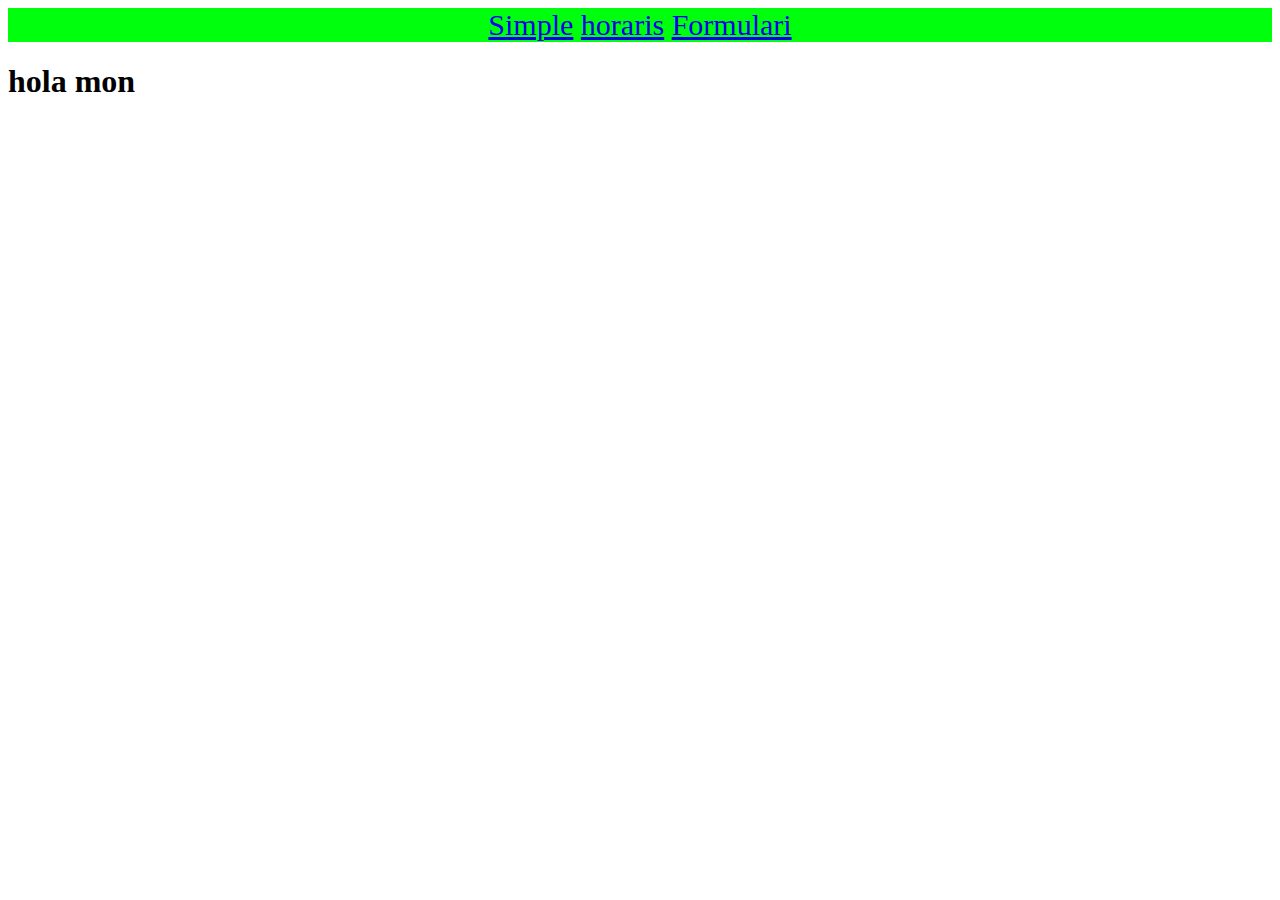
<file: index.html>
<!DOCTYPE html>
<html lang="en">
<head>
    <meta charset="UTF-8">
    <meta name="viewport" content="width=device-width, initial-scale=1.0">
    <title>Document</title>
    <link rel="stylesheet" href="css/styles.css">
</head>
<body>
    <div >
        <a href="https://riu22.github.io/Aplicacions-webs/simple.html" >Simple</a>
        <a href="https://riu22.github.io/Aplicacions-webs/horaris" >horaris</a>
        <a href="https://riu22.github.io/Aplicacions-webs/Formulari" >Formulari</a>
    </div>
    <h1>hola mon</h1>
</body>
</html>
</file>
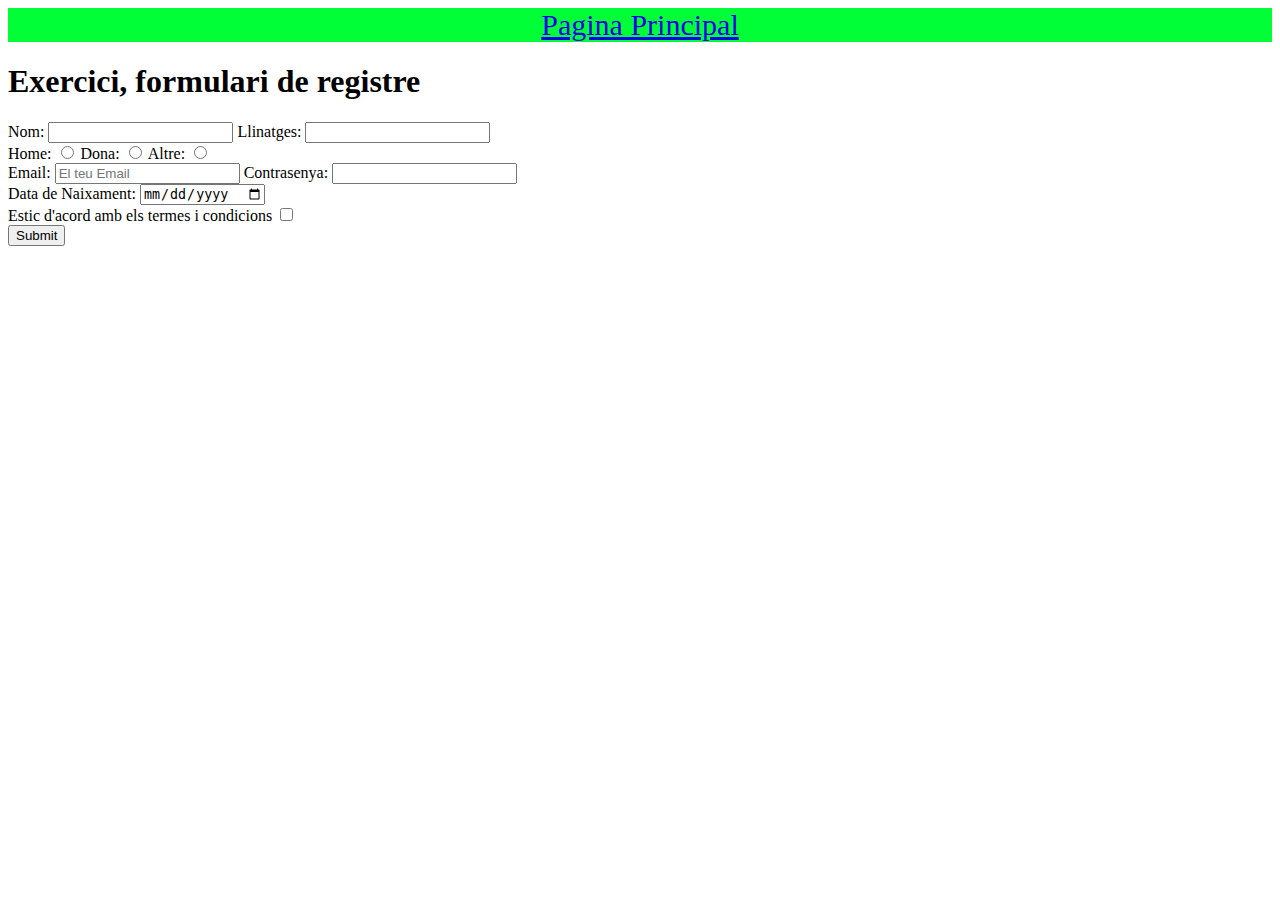
<file: Formulari.html>
<!DOCTYPE html>
<html lang="en">
<head>
    <meta charset="UTF-8">
    <meta name="viewport" content="width=device-width, initial-scale=1.0">
    <title>Document</title>
    <link rel="stylesheet" href="css/formulari.css">
</head>
<body>
    <div id="menu">
        <a href="http://riu22.github.io/Aplicacions-webs/" >Pagina Principal</a>
    </div>
    <form action="" method="post">
        <h1>Exercici, formulari de registre</h1>
        <div>
            <label for="Nom">Nom:</label>
            <input id="Nom" type="text" required>
            <label for="Apellidos">Llinatges:</label>
            <input id="Apellidos" type="text" required>
        </div>
        <div>
            <label for="Home">Home:</label>
            <input type="radio" name="Sexe" id="Home">
            <label for="Dona">Dona:</label>
            <input type="radio" name="Sexe" id="Dona">
            <label for="Altre">Altre:</label>
            <input type="radio" name="Sexe" id="Altre">
        </div>
        <div>
            <label for="Email">Email:</label>
            <input type="email" name="email" id="Email" pattern="[a-zA-Z0-9._%+-]+@[a-zA-Z0-9.-]+\.[a-zA-Z]{2,}$" required placeholder="El teu Email">
            <label for="Password">Contrasenya:</label>
            <input type="password" id="Password" required minlength="5" maxlength="10">
        </div>
        <div><label for="Naixament">Data de Naixament:</label>
        <input type="date" id="Naixament" required>
        </div>
        <div>
            <label for="Check">Estic d'acord amb els termes i condicions</label>
            <input type="checkbox" id="Check" required>
        </div>
        <button type="submit">Submit</button>

    </form>
</body>
</html>
</file>
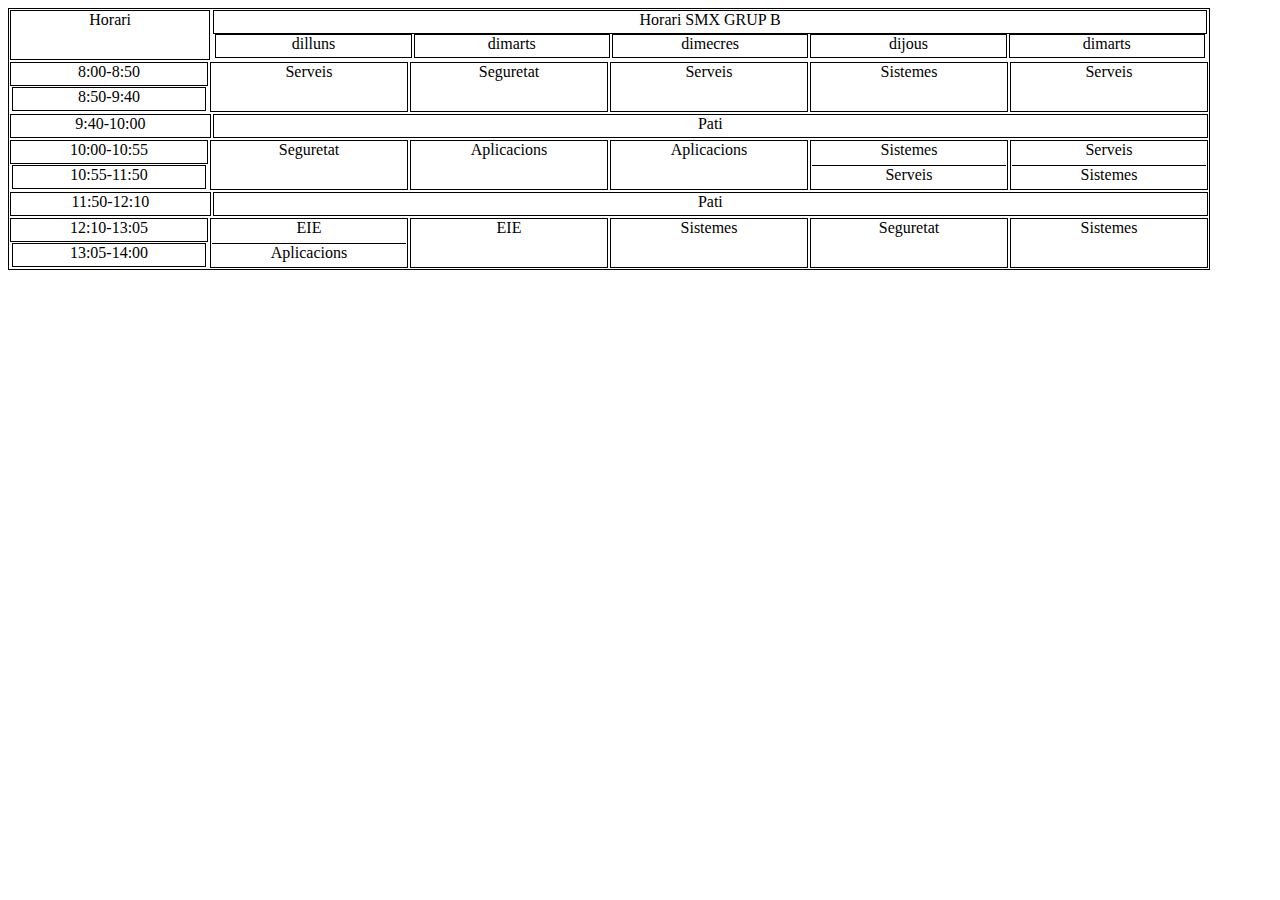
<file: horari-flex.html>
<!DOCTYPE html>
<html>
<head>
    <meta charset='utf-8'>
    <meta http-equiv='X-UA-Compatible' content='IE=edge'>
    <title>Flexible</title>
    <meta name='viewport' content='width=device-width, initial-scale=1'>
    <link rel='stylesheet' type='text/css' media='screen' href='/css/horaris-flex.css'>
</head>
<body>
  <section class="flex-container">
    <section class="dias">

      <div class="horari">
        Horari
      </div>
      <div class="smx">
        Horari SMX GRUP B
        <section class="dias">
          <div class="semana">
            dilluns
          </div>
          <div class="semana">
            dimarts
          </div>
          <div class="semana">
            dimecres
          </div>
          <div class="semana">
            dijous
          </div>
          <div class="semana">
            dimarts
          </div>
        </section>  
      </div>
    </section>
    <section class="dias">
      <div class="horas">
        8:00-8:50
        <div class="horass">
          8:50-9:40
        </div>
      </div>
      <div class="doble">
        Serveis
      </div>
      <div class="doble">
        Seguretat
      </div>
      <div class="doble">
        Serveis
      </div>
      <div class="doble">
        Sistemes
      </div>
      <div class="doble">
        Serveis
      </div>
    </section>
    <section class="dias">
      <div class="horas">9:40-10:00</div>
      <div class="pati">Pati</div>
    </section>
    <section class="dias">
      <div class="horas">
        10:00-10:55
        <div class="horass">
          10:55-11:50
        </div>
      </div>
      <div class="doble">
        Seguretat
      </div>
      <div class="doble">
        Aplicacions
      </div>
      <div class="doble">
        Aplicacions
      </div>
      <div class="doble">
        Sistemes
        <div class="individual">Serveis</div>
      </div>
      <div class="doble">
        Serveis
        <div class="individual">Sistemes</div>
      </div>
    </section>
    <section class="dias">
      <div class="horas">11:50-12:10</div>
      <div class="pati">Pati</div>
    </section>
    <section class="dias">
      <div class="horas">
        12:10-13:05
        <div class="horass">
          13:05-14:00
        </div>
      </div>
      <div class="doble">
        EIE
        <div class="individual">Aplicacions</div>
      </div>
      <div class="doble">
        EIE
      </div>
      <div class="doble">
        Sistemes
      </div>
      <div class="doble">
        Seguretat
      </div>
      <div class="doble">
        Sistemes
      </div>
    </section>
  </section>
</body>
</html>
</file>
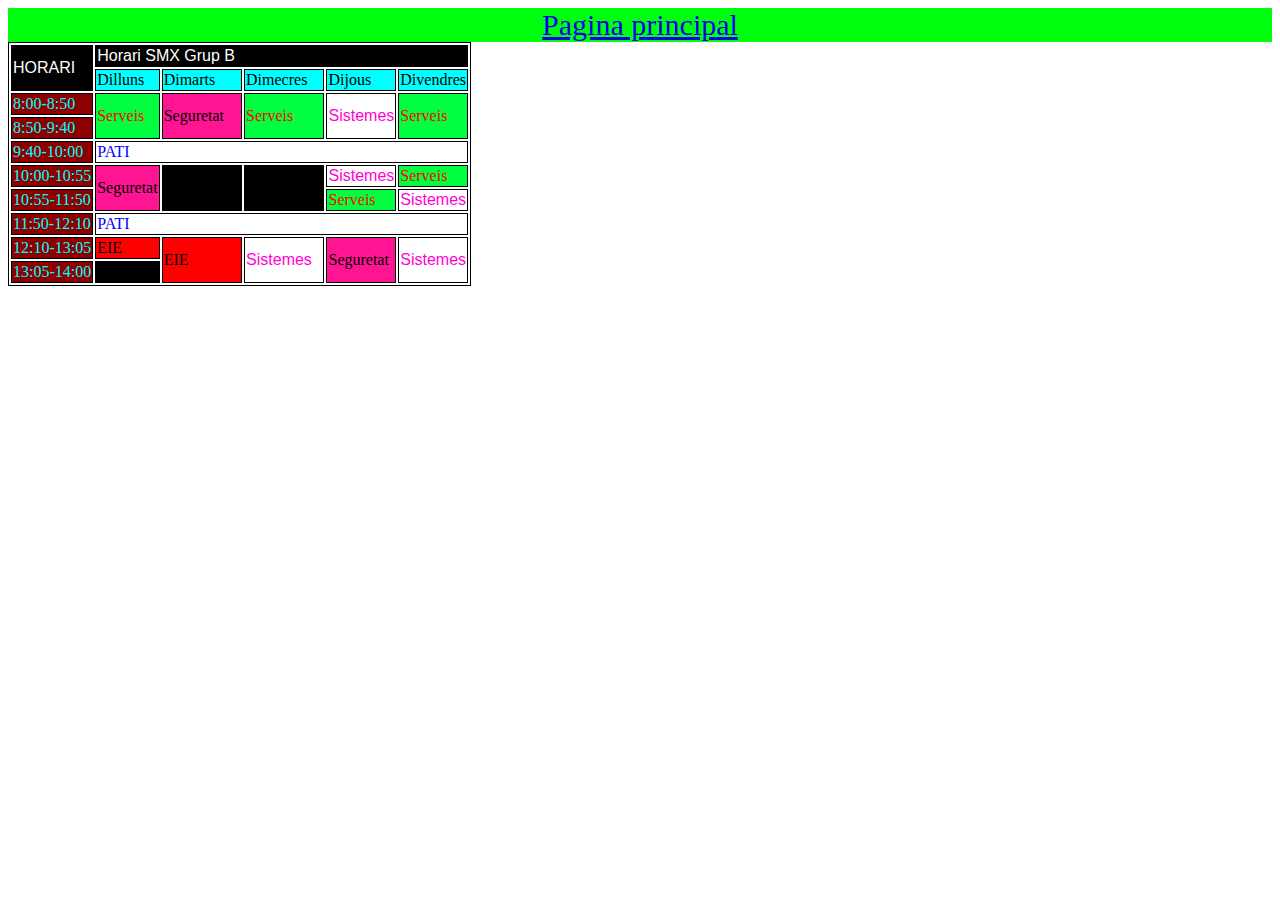
<file: horaris.html>
<!DOCTYPE html>
<html lang="es">
<head>
    <meta charset="UTF-8">
    <meta name="viewport" content="width=device-width, initial-scale=1.0">
    <title>Horari</title>
    <link rel="stylesheet" href="css/horaris.css">
</head>
<!-- Recuerda Jaume tr son las lineas y las columnas son td-->
<body>
    <div>
        <a href="https://riu22.github.io/Aplicacions-webs/">Pagina principal</a>
    </div>
    <table>
        <tr class="encabezado">
            <td rowspan="2">HORARI</td>
            <td colspan="6">Horari SMX Grup B</td>
        </tr>
        <tr class="dias">
            <td>Dilluns</td>
            <td>Dimarts</td>
            <td>Dimecres</td>
            <td>Dijous</td>
            <td>Divendres</td>
        </tr>
        <tr>
            <td class="horas">8:00-8:50</td>
            <td rowspan="2" class="servells">Serveis</td>
            <td rowspan="2" class="seguretat">Seguretat</td>
            <td rowspan="2" class="servells" >Serveis</td>
            <td rowspan="2" class="sistemes">Sistemes</td>
            <td rowspan="2" class="servells">Serveis</td>
        </tr>
        <tr>
            <td class="horas">8:50-9:40</td>
        </tr>
        <tr>
            <td class="horas">9:40-10:00</td>
            <td colspan="5" class="patio">PATI</td>
        </tr>
        <tr>
            <td class="horas">10:00-10:55</td>
            <td rowspan="2" class="seguretat">Seguretat</td>
            <td rowspan="2" class="web">Aplicacions</td>
            <td rowspan="2" class="web">Aplicacions</td>
            <td class="sistemes">Sistemes</td>
            <td class="servells">Serveis</td>
        </tr>
        <tr>
            <td class="horas">10:55-11:50</td>
            <td class="servells">Serveis</td>
            <td class="sistemes">Sistemes</td>
        </tr>
        <tr>
            <td class="horas">11:50-12:10</td>
            <td colspan="5" class="patio">PATI</td>
        </tr>
        <tr>
            <td class="horas">12:10-13:05</td>
            <td class="eie">EIE</td>
            <td rowspan="2" class="eie">EIE</td>
            <td rowspan="2" class="sistemes">Sistemes</td>
            <td rowspan="2" class="seguretat">Seguretat</td>
            <td rowspan="2"class="sistemes">Sistemes</td>
        </tr>
        <tr>
            <td class="horas">13:05-14:00</td>
            <td class="web">Web</td>
        </tr>
    </table>
    </table>
</body>
</html>
</file>
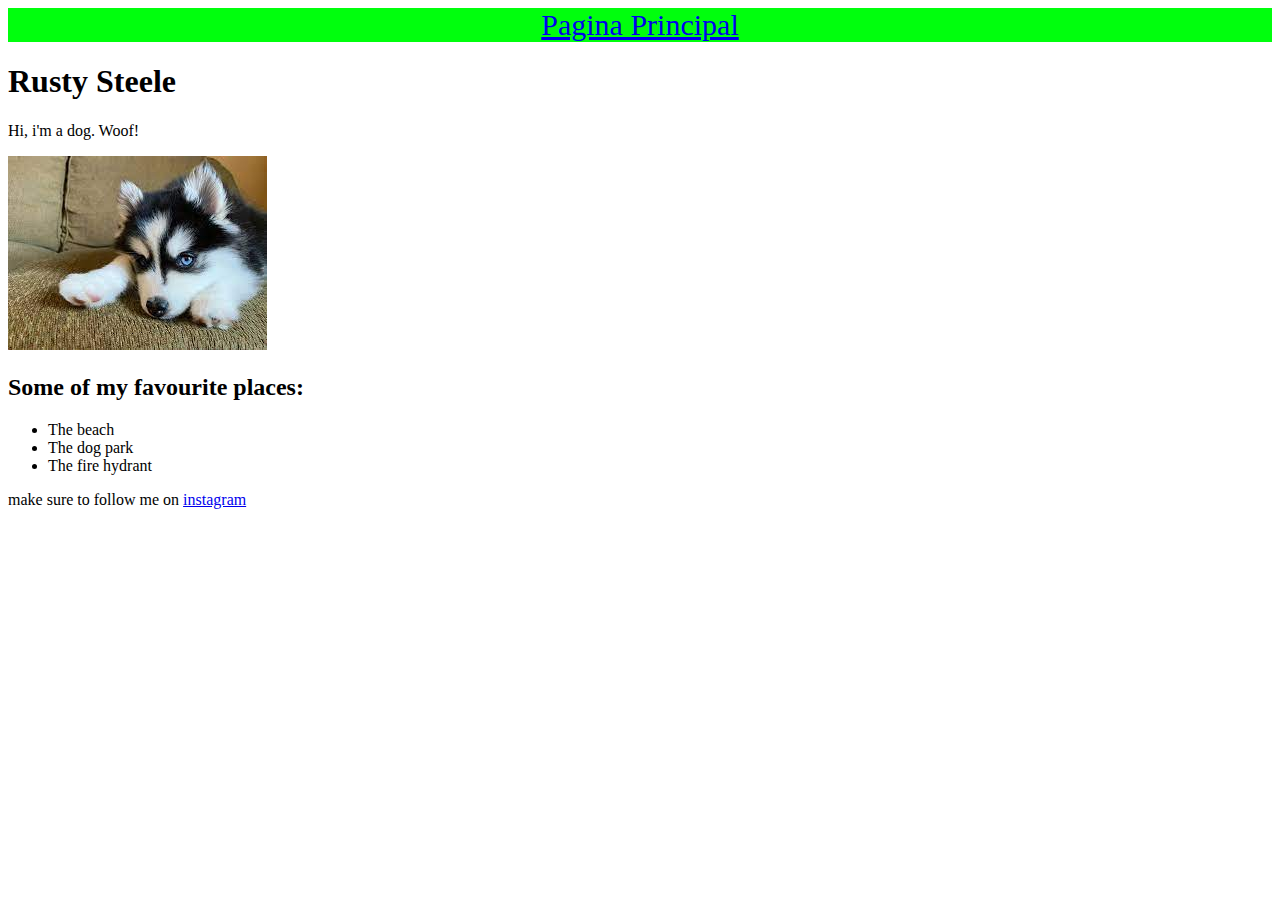
<file: simple.html>
<!DOCTYPE html>
<html lang="es">
<head>
    <meta charset="UTF-8">
    <meta name="viewport" content="width=device-width, initial-scale=1.0">
    <title>Hola Tomeu</title>
    <link rel="stylesheet" href="css/estilos.css">
</head>
<body>
    <div>
        <a href="https://riu22.github.io/Aplicacions-webs/">Pagina Principal</a>
    </div>
    <h1>Rusty Steele</h1>
    <p>Hi, i'm a dog. Woof!</p>
    <img src="[data-uri]" alt="">
    <h2>Some of my favourite places:</h2>
    <ul>
        <li>The beach</li>
        <li>The dog park</li>
        <li>The fire hydrant</li>

    </ul>
    <p>make sure to follow me on <a href="https://github.com/Riu22/Aplicacions-webs/settings/pages">instagram</a></p>
</body>
</html>
</file>
<file: css/styles.css>
div{
    font-size: 30px;
    text-align: center;
    background-color: rgb(0, 255, 13);
  
  }
</file>
<file: css/formulari.css>
#menu {
    font-size: 30px;
    text-align: center;
   background-color: rgb(0, 255, 55);
}
</file>
<file: css/horaris-flex.css>
.flex-container {
    border: 1px solid #000;
    max-width: 1200px;
    min-width: 400px;
  }
  
  .horari {
    flex:1;
    box-sizing: border-box;
    border: 1px solid #000;
    text-align: center;
    margin: 1px 1px;
    height: 50px;
  }
  
  .smx {
    flex: 5;
    box-sizing: border-box;
    border: 1px solid #000;
    text-align: center;
    margin: 1px 2px;
    height: 24px;
  }
  
  .dias {
    display: flex;
    flex-direction: row;
  }
  
  .semana {
    flex: 1;
    box-sizing: border-box;
    border: 1px solid #000;
    text-align: center;
    margin: 5px 1px;
    height: 24px;
  }

  .horas {
    flex: 1;
    box-sizing: border-box;
    border: 1px solid #000;
    text-align: center;
    margin: 1px 1px;
    height: 24px;
  }

  .horass {
    flex: 1;
    box-sizing: border-box;
    border: 1px solid #000;
    text-align: center;
    margin: 6px 1px;
    height: 24px;
  }

  .doble {
    flex: 1;
    box-sizing: border-box;
    border: 1px solid #000;
    text-align: center;
    text-align-last: center;
    margin: 1px 1px;
    height: 50px; 
  }

  .individual {
    flex: 1;
    box-sizing: border-box;
    border-top: 1px solid #000;
    margin: 6px 1px;
    height: 25px; 
  }
  
  .pati {
    flex: 5;
    box-sizing: border-box;
    border: 1px solid #000;
    text-align: center;
    margin: 1px 1px;
    height: 24px;
  }
</file>
<file: css/horaris.css>
table,
td {
  border: 1px solid #000000;
}
div{
  font-size: 30px;
  text-align: center;
  background-color: rgb(0, 255, 13);

}

.dias{
  background-color: aqua;

}
.encabezado{
  color: #ffffff;
  background-color: #000000;
  font-family: Arial, Helvetica, sans-serif;
}
.horas{
    background-color: darkred;
    color: cyan;
}
.patio{
  font-family: 'Times New Roman', Times, serif;
  color: blue;
}
.servells{
  background-color: #00ff40;
  color: #ff0000;

}
.seguretat{
  background-color: deeppink;
  color: #000000;
  font-family: cursive;
}
.web{
  background-color: #000000;
}
.web:hover{
  background-color: #ffee00;
  color: #ffffff;
}
.eie{
  background-color: #ff0000;
}
.sistemes{
  font-family: 'Segoe UI', Tahoma, Geneva, Verdana, sans-serif;
  color: rgb(255, 0, 212);
}
</file>
<file: css/estilos.css>
h1{
  color: #000000;
    font-weight: bold; 

}
h2{
    font-weight: bold;

}
.centrar{
  text-align: center;
}
div{
  font-size: 30px;
  text-align: center;
  background-color: rgb(0, 255, 13);

}
</file>
